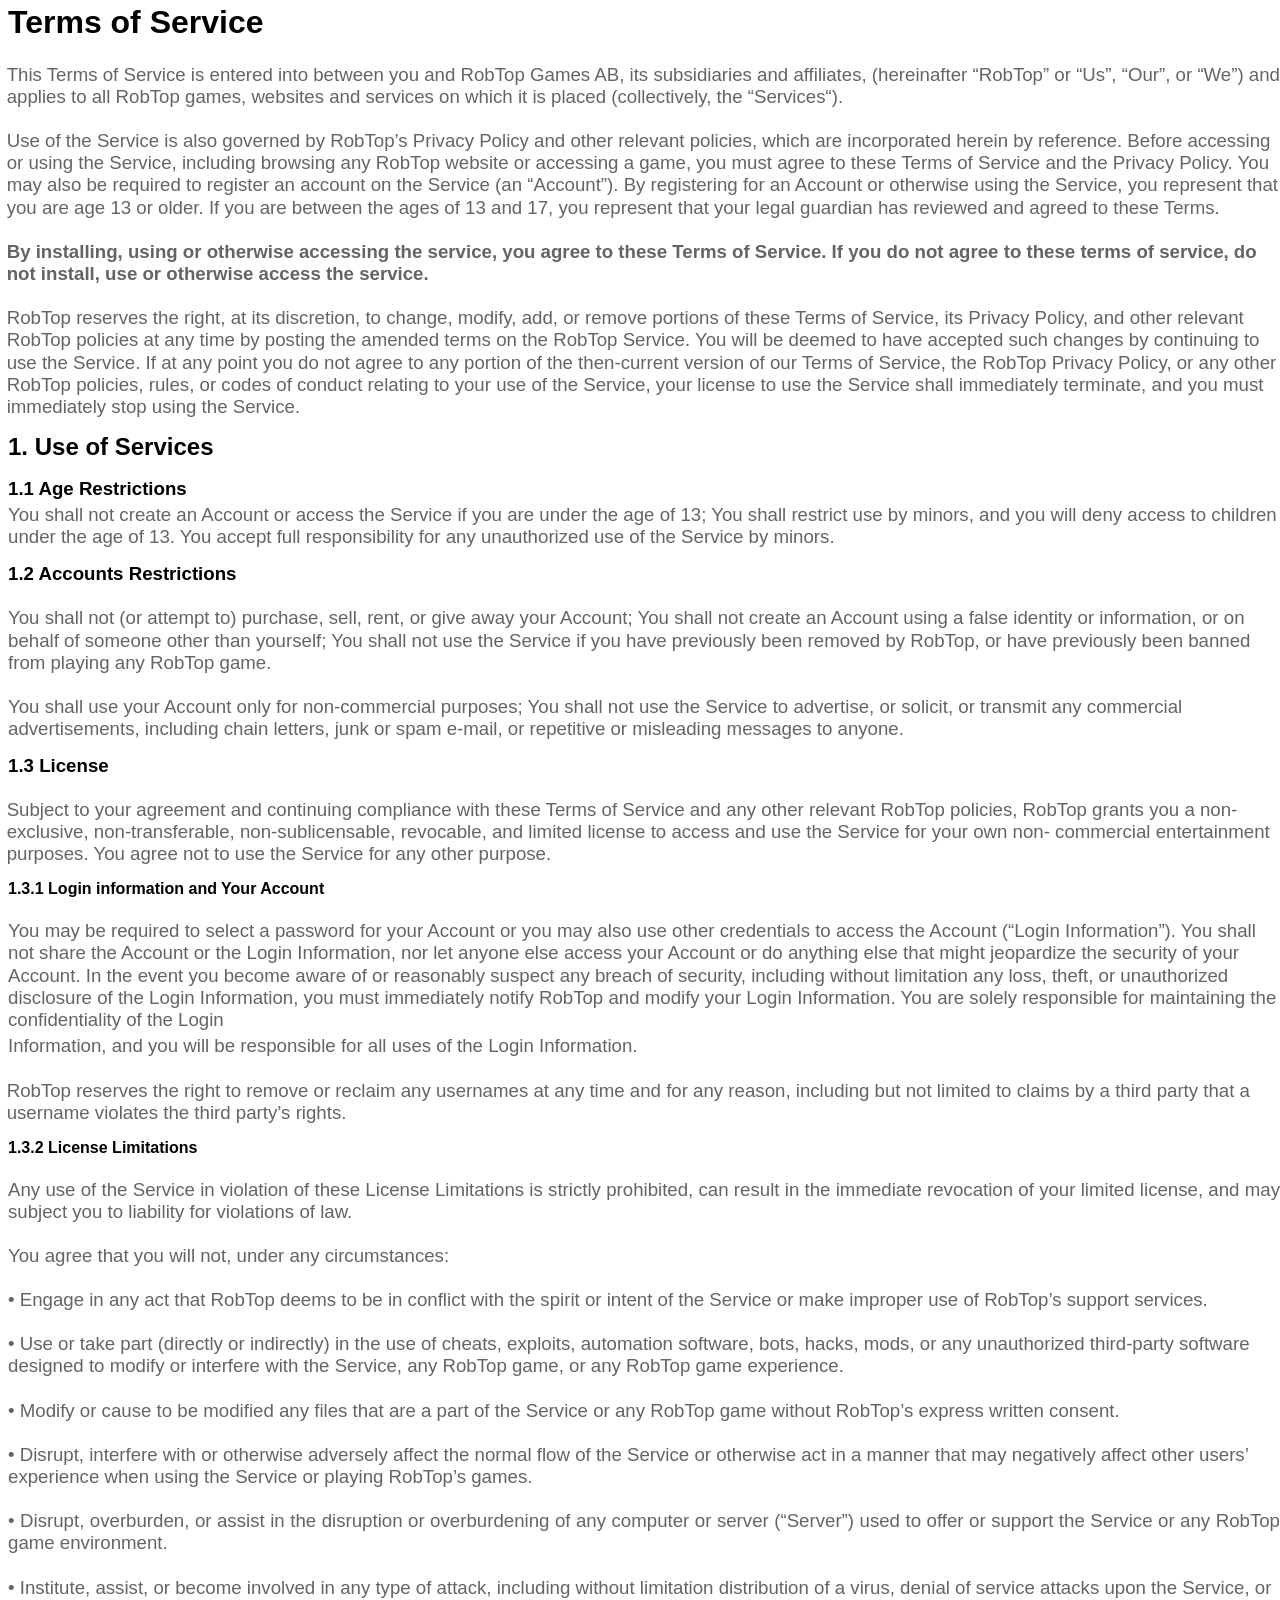
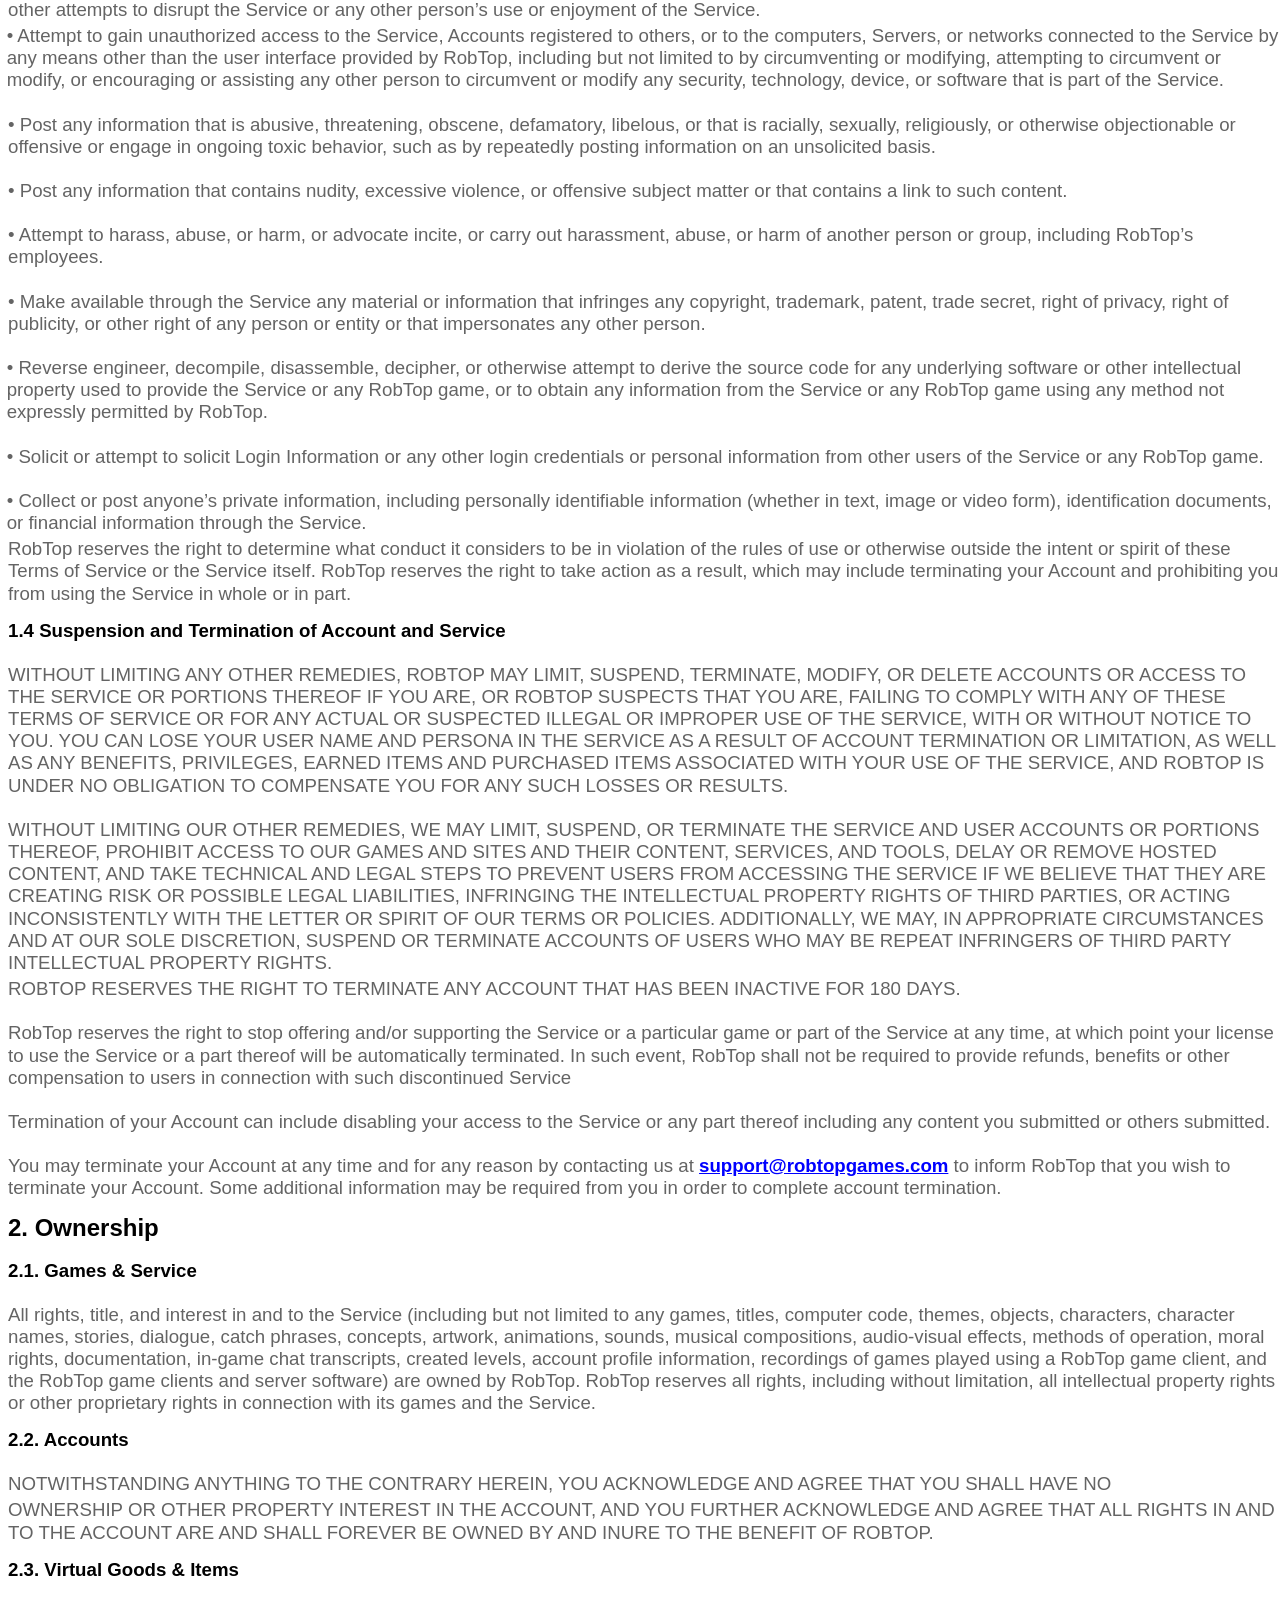
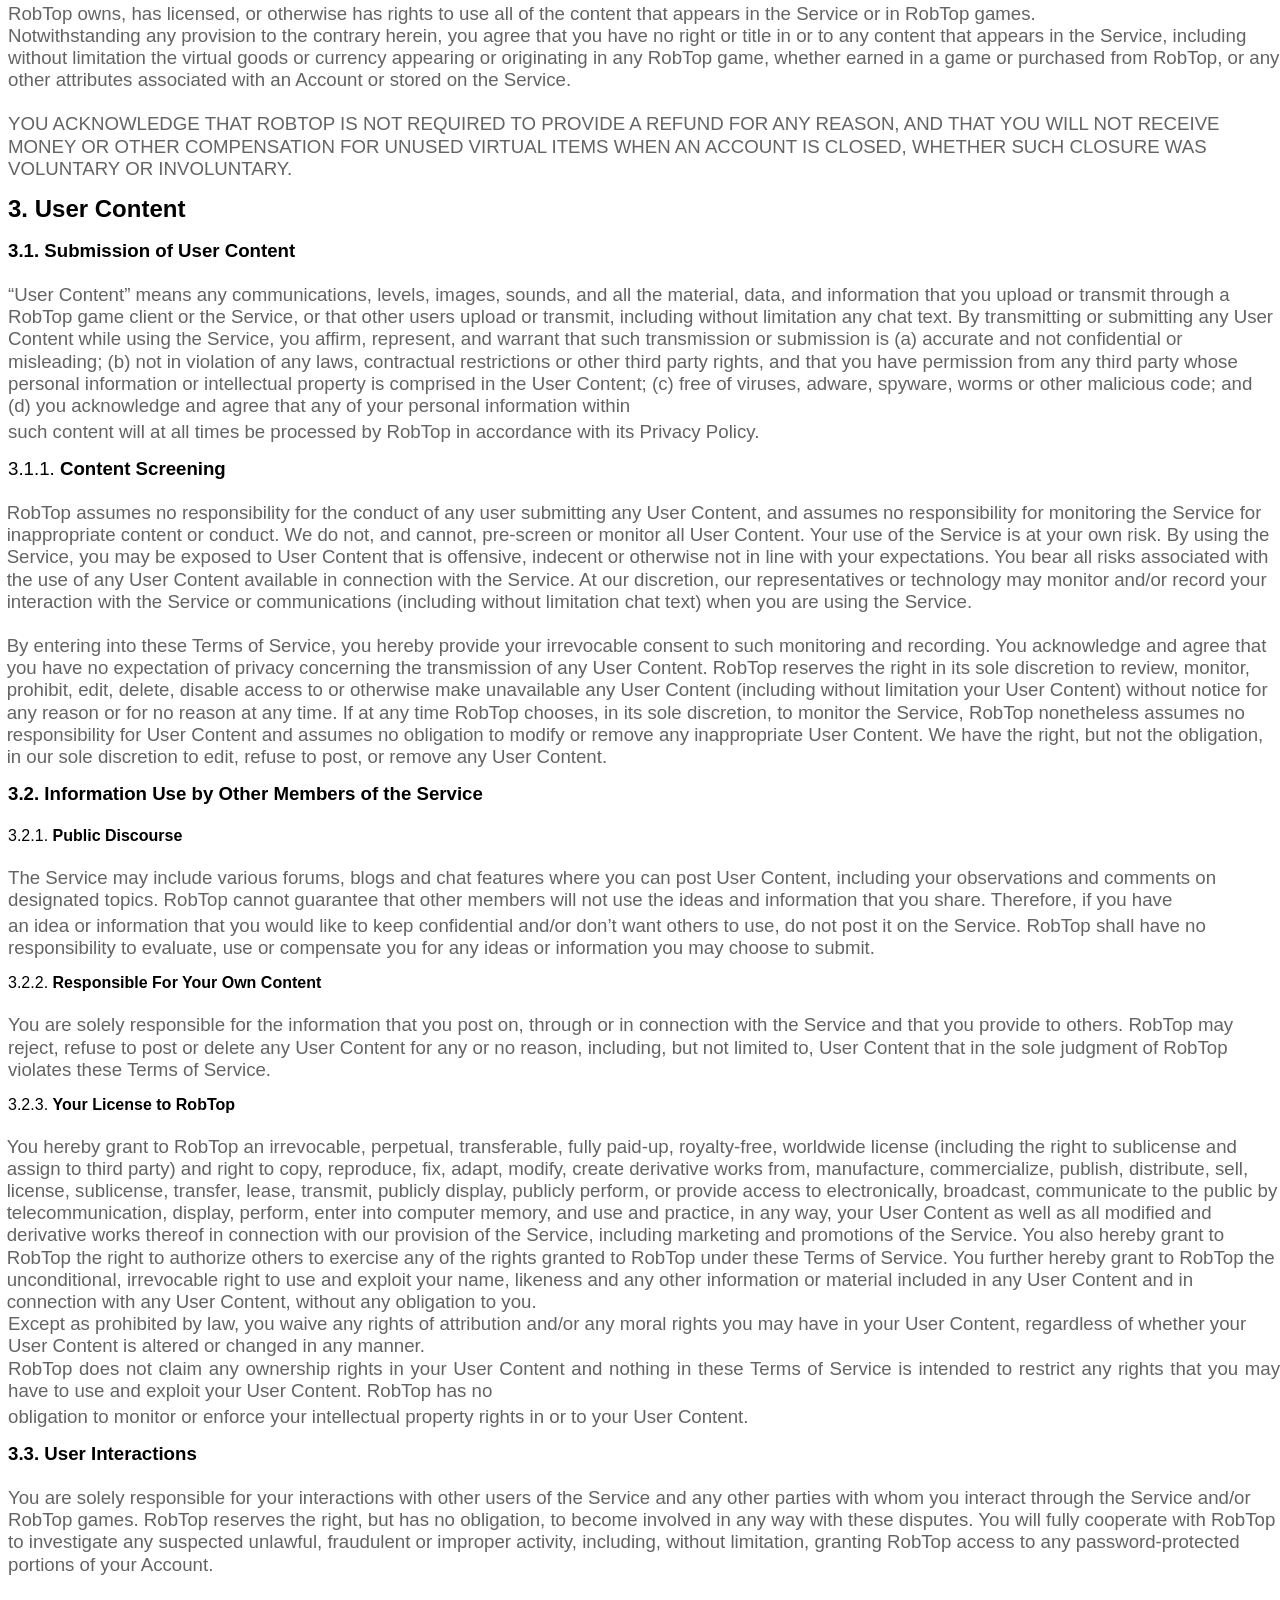
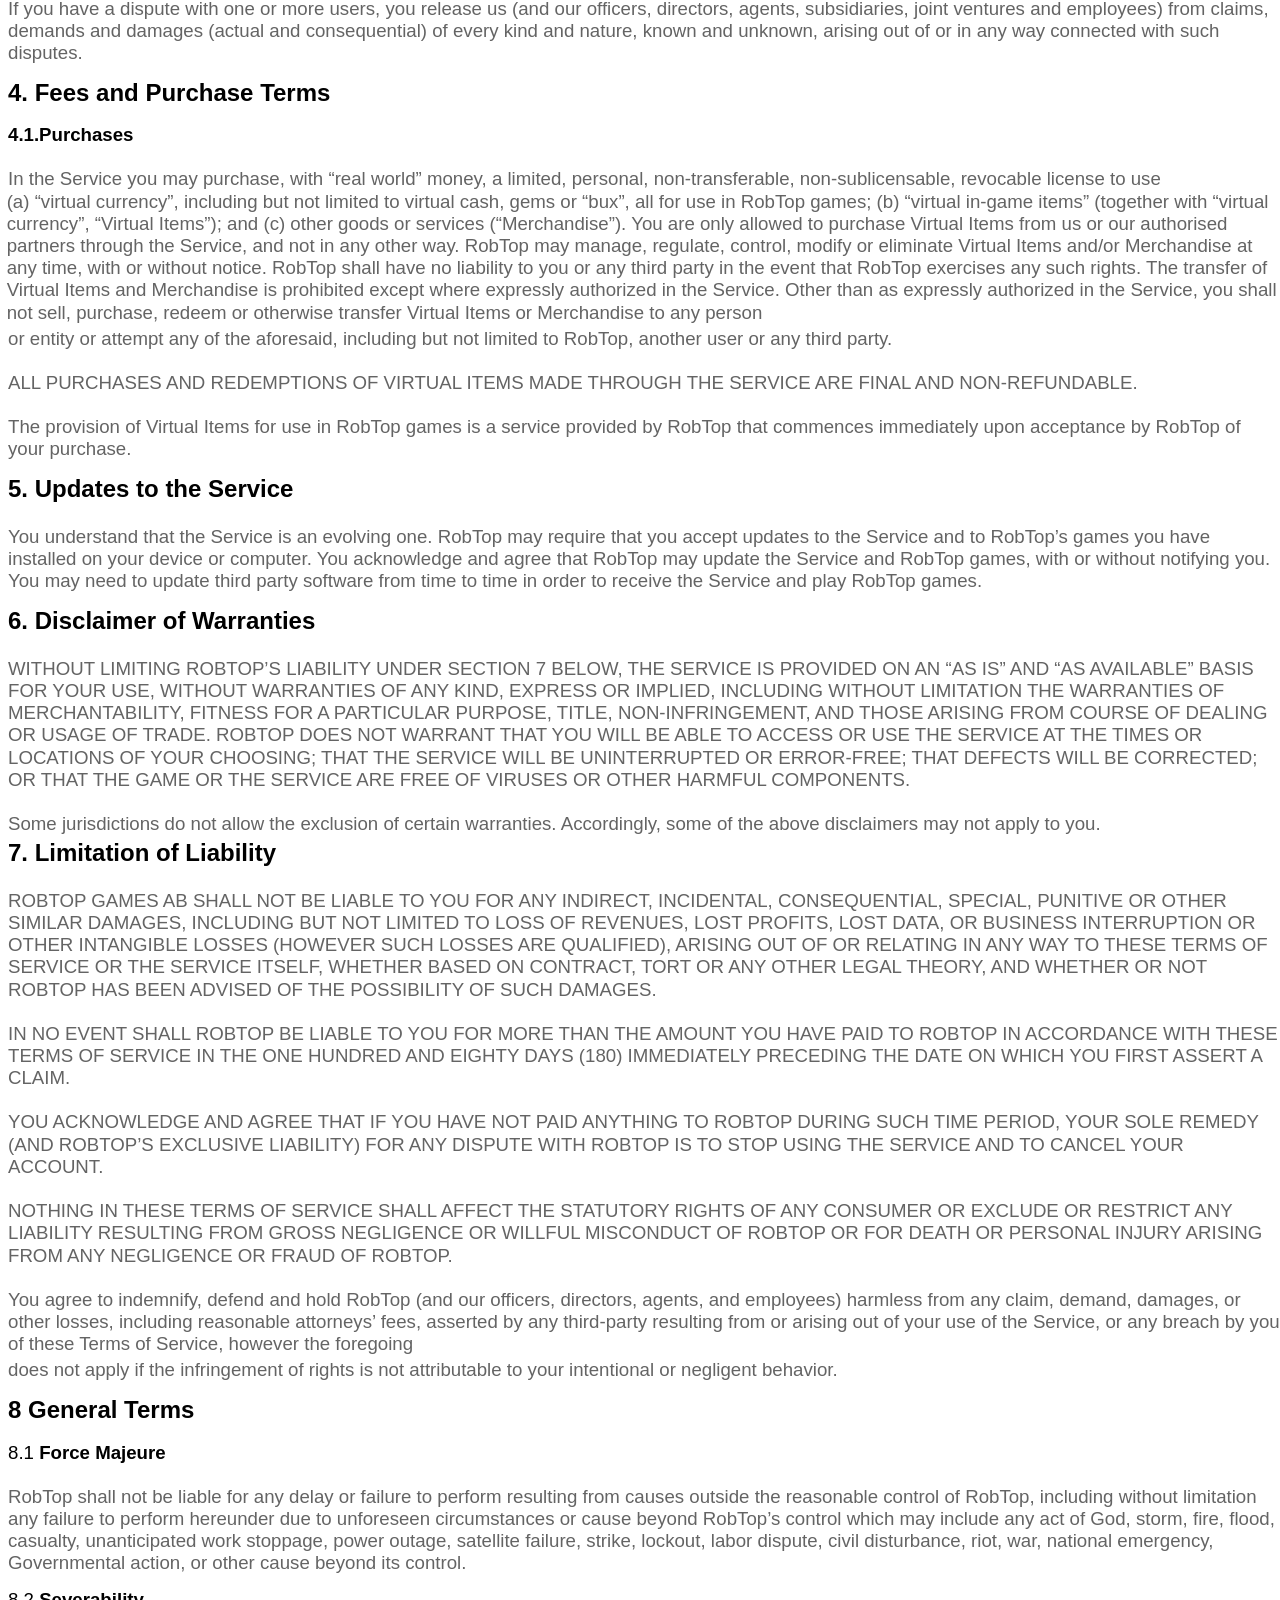
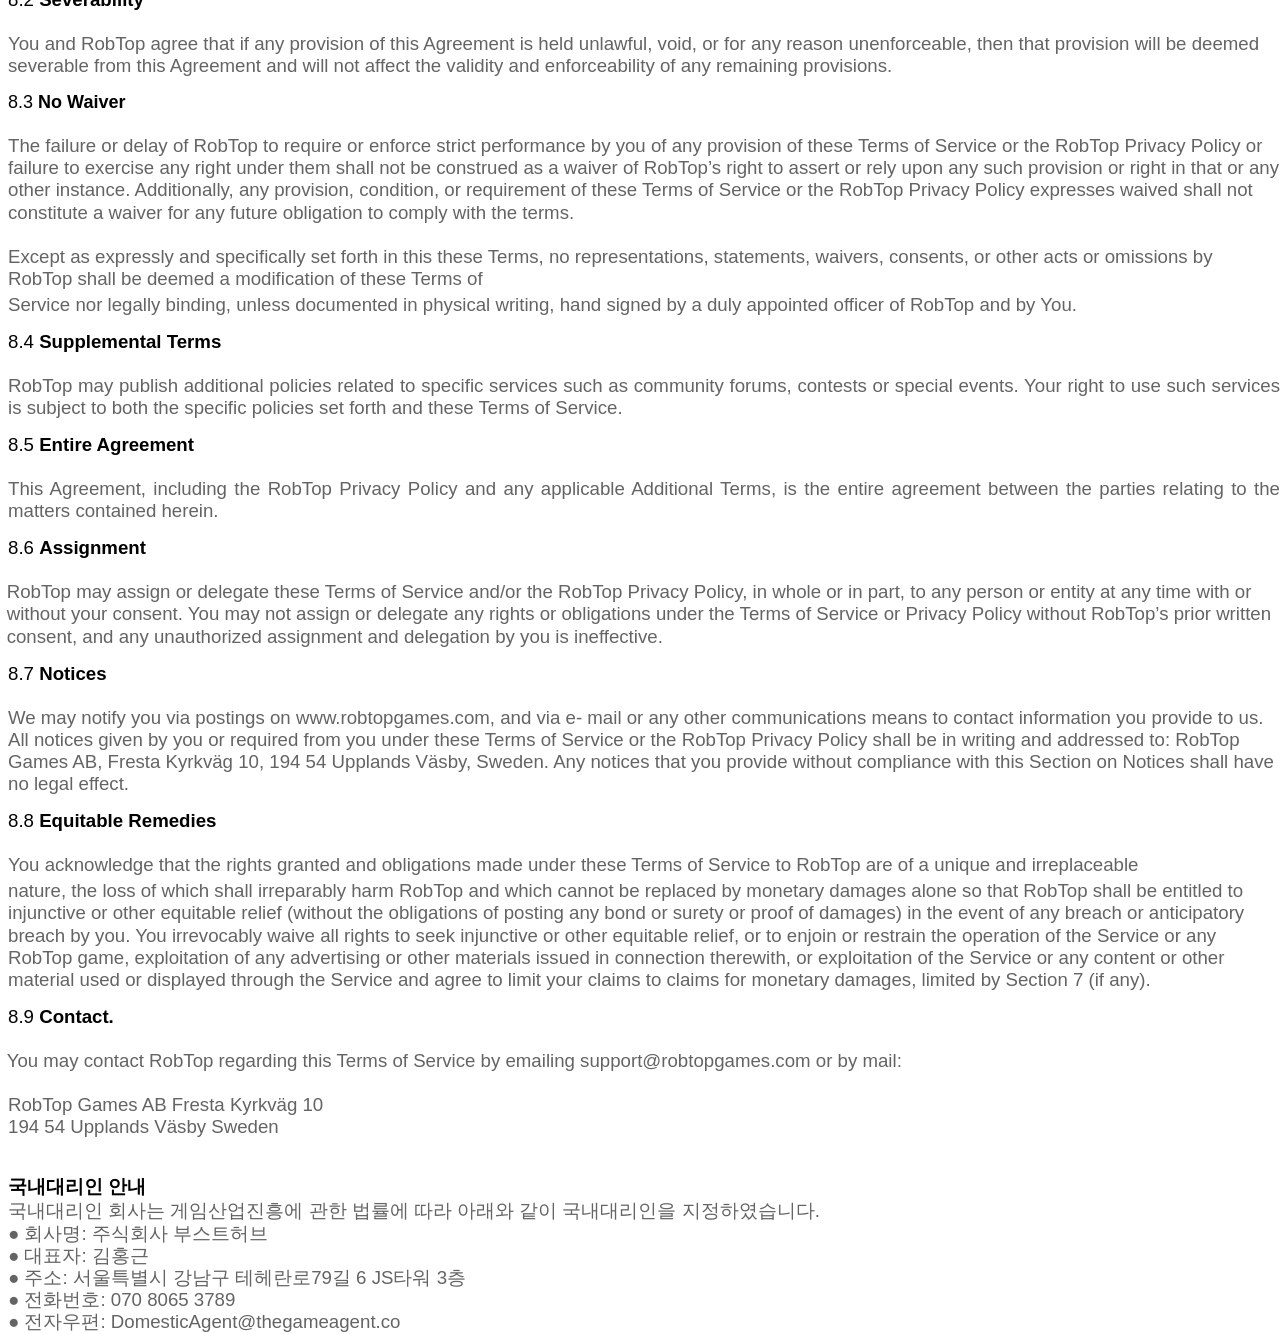
<file: tos.html>
<!DOCTYPE  html PUBLIC "-//W3C//DTD XHTML 1.0 Transitional//EN" "http://www.w3.org/TR/xhtml1/DTD/xhtml1-transitional.dtd">
<html xmlns="http://www.w3.org/1999/xhtml"><head><meta http-equiv="Content-Type" content="text/html; charset=utf-8"/><title>tos</title><meta name="author" content="Robert Topala"/><style type="text/css"> * {margin:0; padding:0; text-indent:0; }
 h1 { color: black; font-family:Arial, sans-serif; font-style: normal; font-weight: bold; text-decoration: none; font-size: 24pt; }
 .p, p { color: #646464; font-family:Arial, sans-serif; font-style: normal; font-weight: normal; text-decoration: none; font-size: 14pt; margin:0pt; }
 .s1 { color: #646464; font-family:Arial, sans-serif; font-style: normal; font-weight: bold; text-decoration: none; font-size: 14pt; }
 h2 { color: black; font-family:Arial, sans-serif; font-style: normal; font-weight: bold; text-decoration: none; font-size: 18pt; }
 h3 { color: black; font-family:Arial, sans-serif; font-style: normal; font-weight: bold; text-decoration: none; font-size: 14pt; }
 .s2 { color: black; font-family:Arial, sans-serif; font-style: normal; font-weight: bold; text-decoration: none; font-size: 12pt; }
 .s4 { color: #00F; font-family:Arial, sans-serif; font-style: normal; font-weight: bold; text-decoration: none; font-size: 14pt; }
 h4 { color: black; font-family:Arial, sans-serif; font-style: normal; font-weight: bold; text-decoration: none; font-size: 13.5pt; }
 .a { color: #646464; font-family:Arial, sans-serif; font-style: normal; font-weight: normal; text-decoration: none; font-size: 14pt; }
 li {display: block; }
 #l1 {padding-left: 0pt;counter-reset: c1 1; }
 #l1> li>*:first-child:before {counter-increment: c1; content: counter(c1, decimal)". "; color: black; font-family:Arial, sans-serif; font-style: normal; font-weight: bold; text-decoration: none; font-size: 18pt; }
 #l1> li:first-child>*:first-child:before {counter-increment: c1 0;  }
 #l2 {padding-left: 0pt;counter-reset: c2 1; }
 #l2> li>*:first-child:before {counter-increment: c2; content: counter(c1, decimal)"."counter(c2, decimal)" "; color: black; font-family:Arial, sans-serif; font-style: normal; font-weight: bold; text-decoration: none; font-size: 14pt; }
 #l2> li:first-child>*:first-child:before {counter-increment: c2 0;  }
 #l3 {padding-left: 0pt;counter-reset: c3 1; }
 #l3> li>*:first-child:before {counter-increment: c3; content: counter(c1, decimal)"."counter(c2, decimal)"."counter(c3, decimal)" "; color: black; font-family:Arial, sans-serif; font-style: normal; font-weight: bold; text-decoration: none; font-size: 12pt; }
 #l3> li:first-child>*:first-child:before {counter-increment: c3 0;  }
 #l4 {padding-left: 0pt; }
 #l4> li>*:first-child:before {content: "• "; color: #646464; font-family:Arial, sans-serif; font-style: normal; font-weight: normal; text-decoration: none; font-size: 14pt; }
 #l5 {padding-left: 0pt;counter-reset: e1 2; }
 #l5> li>*:first-child:before {counter-increment: e1; content: counter(e1, decimal)" "; color: black; font-style: normal; font-weight: normal; text-decoration: none; }
 #l5> li:first-child>*:first-child:before {counter-increment: e1 0;  }
 #l6 {padding-left: 0pt;counter-reset: e2 1; }
 #l6> li>*:first-child:before {counter-increment: e2; content: counter(e1, decimal)"."counter(e2, decimal)". "; color: black; font-family:Arial, sans-serif; font-style: normal; font-weight: bold; text-decoration: none; font-size: 14pt; }
 #l6> li:first-child>*:first-child:before {counter-increment: e2 0;  }
 #l7 {padding-left: 0pt;counter-reset: f1 3; }
 #l7> li>*:first-child:before {counter-increment: f1; content: counter(f1, decimal)" "; color: black; font-style: normal; font-weight: normal; text-decoration: none; }
 #l7> li:first-child>*:first-child:before {counter-increment: f1 0;  }
 #l8 {padding-left: 0pt;counter-reset: f2 1; }
 #l8> li>*:first-child:before {counter-increment: f2; content: counter(f1, decimal)"."counter(f2, decimal)". "; color: black; font-family:Arial, sans-serif; font-style: normal; font-weight: bold; text-decoration: none; font-size: 14pt; }
 #l8> li:first-child>*:first-child:before {counter-increment: f2 0;  }
 #l9 {padding-left: 0pt;counter-reset: f3 1; }
 #l9> li>*:first-child:before {counter-increment: f3; content: counter(f1, decimal)"."counter(f2, decimal)"."counter(f3, decimal)". "; color: black; font-style: normal; font-weight: normal; text-decoration: none; }
 #l9> li:first-child>*:first-child:before {counter-increment: f3 0;  }
 #l10 {padding-left: 0pt;counter-reset: f3 1; }
 #l10> li>*:first-child:before {counter-increment: f3; content: counter(f1, decimal)"."counter(f2, decimal)"."counter(f3, decimal)". "; color: black; font-style: normal; font-weight: normal; text-decoration: none; }
 #l10> li:first-child>*:first-child:before {counter-increment: f3 0;  }
 li {display: block; }
 #l11 {padding-left: 0pt;counter-reset: g1 8; }
 #l11> li>*:first-child:before {counter-increment: g1; content: counter(g1, decimal)" "; color: black; font-family:Arial, sans-serif; font-style: normal; font-weight: bold; text-decoration: none; font-size: 18pt; }
 #l11> li:first-child>*:first-child:before {counter-increment: g1 0;  }
 #l12 {padding-left: 0pt;counter-reset: g2 1; }
 #l12> li>*:first-child:before {counter-increment: g2; content: counter(g1, decimal)"."counter(g2, decimal)" "; color: black; font-style: normal; font-weight: normal; text-decoration: none; }
 #l12> li:first-child>*:first-child:before {counter-increment: g2 0;  }
</style></head><body><h1 style="padding-top: 3pt;padding-left: 6pt;text-indent: 0pt;text-align: left;"><a name="bookmark0">Terms of Service</a></h1><p style="padding-top: 17pt;padding-left: 5pt;text-indent: 0pt;line-height: 119%;text-align: left;">This Terms of Service is entered into between you and RobTop Games AB, its subsidiaries and affiliates, (hereinafter “RobTop” or “Us”, “Our”, or “We”) and applies to all RobTop games, websites and services on which it is placed (collectively, the “Services“).</p><p style="text-indent: 0pt;text-align: left;"><br/></p><p style="padding-left: 5pt;text-indent: 0pt;line-height: 119%;text-align: left;">Use of the Service is also governed by RobTop’s Privacy Policy and other relevant policies, which are incorporated herein by reference. Before accessing or using the Service, including browsing any RobTop website or accessing a game, you must agree to these Terms of Service and the Privacy Policy. You may also be required to register an account on the Service (an “Account”). By registering for an Account or otherwise using the Service, you represent that you are age 13 or older. If you are between the ages of 13 and 17, you represent that your legal guardian has reviewed and agreed to these Terms.</p><p style="text-indent: 0pt;text-align: left;"><br/></p><p class="s1" style="padding-left: 5pt;text-indent: 0pt;line-height: 119%;text-align: left;">By installing, using or otherwise accessing the service, you agree to these Terms of Service. If you do not agree to these terms of service, do not install, use or otherwise access the service.</p><p style="text-indent: 0pt;text-align: left;"><br/></p><p style="padding-left: 5pt;text-indent: 0pt;line-height: 119%;text-align: left;">RobTop reserves the right, at its discretion, to change, modify, add, or remove portions of these Terms of Service, its Privacy Policy, and other relevant RobTop policies at any time by posting the amended terms on the RobTop Service. You will be deemed to have accepted such changes by continuing to use the Service. If at any point you do not agree to any portion of the then-current version of our Terms of Service, the RobTop Privacy Policy, or any other RobTop policies, rules, or codes of conduct relating to your use of the Service, your license to use the Service shall immediately terminate, and you must immediately stop using the Service.</p><ol id="l1"><li data-list-text="1."><h2 style="padding-top: 11pt;padding-left: 28pt;text-indent: -22pt;text-align: left;"><a name="bookmark1">Use of Services</a></h2><ol id="l2"><li data-list-text="1.1"><h3 style="padding-top: 13pt;padding-left: 32pt;text-indent: -26pt;text-align: left;"><a name="bookmark2">Age Restrictions</a></h3><p style="padding-top: 3pt;padding-left: 6pt;text-indent: 0pt;line-height: 119%;text-align: left;">You shall not create an Account or access the Service if you are under the age of 13; You shall restrict use by minors, and you will deny access to children under the age of 13. You accept full responsibility for any unauthorized use of the Service by minors.</p></li><li data-list-text="1.2"><h3 style="padding-top: 11pt;padding-left: 32pt;text-indent: -26pt;text-align: left;"><a name="bookmark3">Accounts Restrictions</a></h3><p style="text-indent: 0pt;text-align: left;"><br/></p><p style="padding-left: 6pt;text-indent: 0pt;line-height: 119%;text-align: left;">You shall not (or attempt to) purchase, sell, rent, or give away your Account; You shall not create an Account using a false identity or information, or on behalf of someone other than yourself; You shall not use the Service if you have previously been removed by RobTop, or have previously been banned from playing any RobTop game.</p><p style="text-indent: 0pt;text-align: left;"><br/></p><p style="padding-left: 6pt;text-indent: 0pt;line-height: 119%;text-align: left;">You shall use your Account only for non-commercial purposes; You shall not use the Service to advertise, or solicit, or transmit any commercial advertisements, including chain letters, junk or spam e-mail, or repetitive or misleading messages to anyone.</p></li><li data-list-text="1.3"><h3 style="padding-top: 11pt;padding-left: 32pt;text-indent: -26pt;text-align: left;"><a name="bookmark4">License</a></h3><p style="text-indent: 0pt;text-align: left;"><br/></p><p style="padding-left: 5pt;text-indent: 0pt;line-height: 119%;text-align: left;">Subject to your agreement and continuing compliance with these Terms of Service and any other relevant RobTop policies, RobTop grants you a non-exclusive, non-transferable, non-sublicensable, revocable, and limited license to access and use the Service for your own non- commercial entertainment purposes. You agree not to use the Service for any other purpose.</p><ol id="l3"><li data-list-text="1.3.1"><p class="s2" style="padding-top: 11pt;padding-left: 41pt;text-indent: -35pt;text-align: left;"><a name="bookmark5">Login information and Your Account</a></p><p style="text-indent: 0pt;text-align: left;"><br/></p><p style="padding-left: 6pt;text-indent: 0pt;line-height: 119%;text-align: left;">You may be required to select a password for your Account or you may also use other credentials to access the Account (“Login Information”). You shall not share the Account or the Login Information, nor let anyone else access your Account or do anything else that might jeopardize the security of your Account. In the event you become aware of or reasonably suspect any breach of security, including without limitation any loss, theft, or unauthorized disclosure of the Login Information, you must immediately notify RobTop and modify your Login Information. You are solely responsible for maintaining the confidentiality of the Login</p><p style="padding-top: 3pt;padding-left: 6pt;text-indent: 0pt;line-height: 119%;text-align: left;">Information, and you will be responsible for all uses of the Login Information.</p><p style="text-indent: 0pt;text-align: left;"><br/></p><p style="padding-left: 5pt;text-indent: 0pt;line-height: 119%;text-align: left;">RobTop reserves the right to remove or reclaim any usernames at any time and for any reason, including but not limited to claims by a third party that a username violates the third party’s rights.</p></li><li data-list-text="1.3.2"><p class="s2" style="padding-top: 11pt;padding-left: 41pt;text-indent: -35pt;text-align: left;"><a name="bookmark6">License Limitations</a></p><p style="text-indent: 0pt;text-align: left;"><br/></p><p style="padding-left: 6pt;text-indent: 0pt;line-height: 119%;text-align: justify;">Any use of the Service in violation of these License Limitations is strictly prohibited, can result in the immediate revocation of your limited license, and may subject you to liability for violations of law.</p><p style="text-indent: 0pt;text-align: left;"><br/></p><p style="padding-left: 6pt;text-indent: 0pt;text-align: justify;">You agree that you will not, under any circumstances:</p><p style="text-indent: 0pt;text-align: left;"><br/></p><ul id="l4"><li data-list-text="•"><p style="padding-left: 6pt;text-indent: 0pt;line-height: 119%;text-align: left;">Engage in any act that RobTop deems to be in conflict with the spirit or intent of the Service or make improper use of RobTop’s support services.</p><p style="text-indent: 0pt;text-align: left;"><br/></p></li><li data-list-text="•"><p style="padding-left: 6pt;text-indent: 0pt;line-height: 119%;text-align: left;">Use or take part (directly or indirectly) in the use of cheats, exploits, automation software, bots, hacks, mods, or any unauthorized third-party software designed to modify or interfere with the Service, any RobTop game, or any RobTop game experience.</p><p style="text-indent: 0pt;text-align: left;"><br/></p></li><li data-list-text="•"><p style="padding-left: 6pt;text-indent: 0pt;line-height: 119%;text-align: left;">Modify or cause to be modified any files that are a part of the Service or any RobTop game without RobTop’s express written consent.</p><p style="text-indent: 0pt;text-align: left;"><br/></p></li><li data-list-text="•"><p style="padding-left: 6pt;text-indent: 0pt;line-height: 119%;text-align: left;">Disrupt, interfere with or otherwise adversely affect the normal flow of the Service or otherwise act in a manner that may negatively affect other users’ experience when using the Service or playing RobTop’s games.</p><p style="text-indent: 0pt;text-align: left;"><br/></p></li><li data-list-text="•"><p style="padding-left: 6pt;text-indent: 0pt;line-height: 119%;text-align: justify;">Disrupt, overburden, or assist in the disruption or overburdening of any computer or server (“Server”) used to offer or support the Service or any RobTop game environment.</p><p style="text-indent: 0pt;text-align: left;"><br/></p></li><li data-list-text="•"><p style="padding-left: 6pt;text-indent: 0pt;line-height: 119%;text-align: left;">Institute, assist, or become involved in any type of attack, including without limitation distribution of a virus, denial of service attacks upon the Service, or other attempts to disrupt the Service or any other person’s use or enjoyment of the Service.</p></li><li data-list-text="•"><p style="padding-top: 3pt;padding-left: 5pt;text-indent: 0pt;line-height: 119%;text-align: left;">Attempt to gain unauthorized access to the Service, Accounts registered to others, or to the computers, Servers, or networks connected to the Service by any means other than the user interface provided by RobTop, including but not limited to by circumventing or modifying, attempting to circumvent or modify, or encouraging or assisting any other person to circumvent or modify any security, technology, device, or software that is part of the Service.</p><p style="text-indent: 0pt;text-align: left;"><br/></p></li><li data-list-text="•"><p style="padding-left: 6pt;text-indent: 0pt;line-height: 119%;text-align: left;">Post any information that is abusive, threatening, obscene, defamatory, libelous, or that is racially, sexually, religiously, or otherwise objectionable or offensive or engage in ongoing toxic behavior, such as by repeatedly posting information on an unsolicited basis.</p><p style="text-indent: 0pt;text-align: left;"><br/></p></li><li data-list-text="•"><p style="padding-left: 6pt;text-indent: 0pt;line-height: 119%;text-align: left;">Post any information that contains nudity, excessive violence, or offensive subject matter or that contains a link to such content.</p><p style="text-indent: 0pt;text-align: left;"><br/></p></li><li data-list-text="•"><p style="padding-left: 6pt;text-indent: 0pt;line-height: 119%;text-align: left;">Attempt to harass, abuse, or harm, or advocate incite, or carry out harassment, abuse, or harm of another person or group, including RobTop’s employees.</p><p style="text-indent: 0pt;text-align: left;"><br/></p></li><li data-list-text="•"><p style="padding-left: 6pt;text-indent: 0pt;line-height: 119%;text-align: left;">Make available through the Service any material or information that infringes any copyright, trademark, patent, trade secret, right of privacy, right of publicity, or other right of any person or entity or that impersonates any other person.</p><p style="text-indent: 0pt;text-align: left;"><br/></p></li><li data-list-text="•"><p style="padding-left: 5pt;text-indent: 0pt;line-height: 119%;text-align: left;">Reverse engineer, decompile, disassemble, decipher, or otherwise attempt to derive the source code for any underlying software or other intellectual property used to provide the Service or any RobTop game, or to obtain any information from the Service or any RobTop game using any method not expressly permitted by RobTop.</p><p style="text-indent: 0pt;text-align: left;"><br/></p></li><li data-list-text="•"><p style="padding-left: 5pt;text-indent: 0pt;line-height: 119%;text-align: left;">Solicit or attempt to solicit Login Information or any other login credentials or personal information from other users of the Service or any RobTop game.</p><p style="text-indent: 0pt;text-align: left;"><br/></p></li><li data-list-text="•"><p style="padding-left: 5pt;text-indent: 0pt;line-height: 119%;text-align: left;">Collect or post anyone’s private information, including personally identifiable information (whether in text, image or video form), identification documents, or financial information through the Service.</p></li></ul><p style="padding-top: 3pt;padding-left: 6pt;text-indent: 0pt;line-height: 119%;text-align: left;">RobTop reserves the right to determine what conduct it considers to be in violation of the rules of use or otherwise outside the intent or spirit of these Terms of Service or the Service itself. RobTop reserves the right to take action as a result, which may include terminating your Account and prohibiting you from using the Service in whole or in part.</p></li></ol></li><li data-list-text="1.4"><h3 style="padding-top: 11pt;padding-left: 32pt;text-indent: -26pt;text-align: left;"><a name="bookmark7">Suspension and Termination of Account and Service</a></h3><p style="text-indent: 0pt;text-align: left;"><br/></p><p style="padding-left: 6pt;text-indent: 0pt;line-height: 119%;text-align: left;">WITHOUT LIMITING ANY OTHER REMEDIES, ROBTOP MAY LIMIT, SUSPEND, TERMINATE, MODIFY, OR DELETE ACCOUNTS OR ACCESS TO THE SERVICE OR PORTIONS THEREOF IF YOU ARE, OR ROBTOP SUSPECTS THAT YOU ARE, FAILING TO COMPLY WITH ANY OF THESE TERMS OF SERVICE OR FOR ANY ACTUAL OR SUSPECTED ILLEGAL OR IMPROPER USE OF THE SERVICE, WITH OR WITHOUT NOTICE TO YOU. YOU CAN LOSE YOUR USER NAME AND PERSONA IN THE SERVICE AS A RESULT OF ACCOUNT TERMINATION OR LIMITATION, AS WELL AS ANY BENEFITS, PRIVILEGES, EARNED ITEMS AND PURCHASED ITEMS ASSOCIATED WITH YOUR USE OF THE SERVICE, AND ROBTOP IS UNDER NO OBLIGATION TO COMPENSATE YOU FOR ANY SUCH LOSSES OR RESULTS.</p><p style="text-indent: 0pt;text-align: left;"><br/></p><p style="padding-left: 6pt;text-indent: 0pt;line-height: 119%;text-align: left;">WITHOUT LIMITING OUR OTHER REMEDIES, WE MAY LIMIT, SUSPEND, OR TERMINATE THE SERVICE AND USER ACCOUNTS OR PORTIONS THEREOF, PROHIBIT ACCESS TO OUR GAMES AND SITES AND THEIR CONTENT, SERVICES, AND TOOLS, DELAY OR REMOVE HOSTED CONTENT, AND TAKE TECHNICAL AND LEGAL STEPS TO PREVENT USERS FROM ACCESSING THE SERVICE IF WE BELIEVE THAT THEY ARE CREATING RISK OR POSSIBLE LEGAL LIABILITIES, INFRINGING THE INTELLECTUAL PROPERTY RIGHTS OF THIRD PARTIES, OR ACTING INCONSISTENTLY WITH THE LETTER OR SPIRIT OF OUR TERMS OR POLICIES. ADDITIONALLY, WE MAY, IN APPROPRIATE CIRCUMSTANCES AND AT OUR SOLE DISCRETION, SUSPEND OR TERMINATE ACCOUNTS OF USERS WHO MAY BE REPEAT INFRINGERS OF THIRD PARTY INTELLECTUAL PROPERTY RIGHTS.</p><p style="padding-top: 3pt;padding-left: 6pt;text-indent: 0pt;line-height: 119%;text-align: left;">ROBTOP RESERVES THE RIGHT TO TERMINATE ANY ACCOUNT THAT HAS BEEN INACTIVE FOR 180 DAYS.</p><p style="text-indent: 0pt;text-align: left;"><br/></p><p style="padding-left: 6pt;text-indent: 0pt;line-height: 119%;text-align: left;">RobTop reserves the right to stop offering and/or supporting the Service or a particular game or part of the Service at any time, at which point your license to use the Service or a part thereof will be automatically terminated. In such event, RobTop shall not be required to provide refunds, benefits or other compensation to users in connection with such discontinued Service</p><p style="text-indent: 0pt;text-align: left;"><br/></p><p style="padding-left: 6pt;text-indent: 0pt;line-height: 119%;text-align: left;">Termination of your Account can include disabling your access to the Service or any part thereof including any content you submitted or others submitted.</p><p style="text-indent: 0pt;text-align: left;"><br/></p><p class="s4" style="padding-left: 6pt;text-indent: 0pt;line-height: 119%;text-align: left;"><a href="/cdn-cgi/l/email-protection#b2c1c7c2c2ddc0c6f2c0ddd0c6ddc2d5d3dfd7c19cd1dddf" class="a" target="_blank">You may terminate your Account at any time and for any reason by contacting us at </a><span style=" color: #00F; font-family:Arial, sans-serif; font-style: normal; font-weight: bold; text-decoration: underline; font-size: 14pt;"><a href="/cdn-cgi/l/email-protection" class="__cf_email__" data-cfemail="fb888e8b8b94898fbb8994998f948b9c9a969e88d5989496">[email&#160;protected]</a></span> <span class="p">to inform RobTop that you wish to terminate your Account. Some additional information may be required from you in order to complete account termination.</span></p></li></ol></li><li data-list-text="2."><h2 style="padding-top: 11pt;padding-left: 28pt;text-indent: -22pt;text-align: left;"><a name="bookmark8">Ownership</a></h2><ol id="l5"><ol id="l6"><li data-list-text="2.1."><h3 style="padding-top: 13pt;padding-left: 37pt;text-indent: -31pt;text-align: left;"><a name="bookmark9">Games &amp; Service</a></h3><p style="text-indent: 0pt;text-align: left;"><br/></p><p style="padding-left: 6pt;text-indent: 0pt;line-height: 119%;text-align: left;">All rights, title, and interest in and to the Service (including but not limited to any games, titles, computer code, themes, objects, characters, character names, stories, dialogue, catch phrases, concepts, artwork, animations, sounds, musical compositions, audio-visual effects, methods of operation, moral rights, documentation, in-game chat transcripts, created levels, account profile information, recordings of games played using a RobTop game client, and the RobTop game clients and server software) are owned by RobTop. RobTop reserves all rights, including without limitation, all intellectual property rights or other proprietary rights in connection with its games and the Service.</p></li><li data-list-text="2.2."><h3 style="padding-top: 11pt;padding-left: 37pt;text-indent: -31pt;text-align: left;"><a name="bookmark10">Accounts</a></h3><p style="text-indent: 0pt;text-align: left;"><br/></p><p style="padding-left: 6pt;text-indent: 0pt;line-height: 119%;text-align: left;">NOTWITHSTANDING ANYTHING TO THE CONTRARY HEREIN, YOU ACKNOWLEDGE AND AGREE THAT YOU SHALL HAVE NO</p><p style="padding-top: 3pt;padding-left: 6pt;text-indent: 0pt;line-height: 119%;text-align: left;">OWNERSHIP OR OTHER PROPERTY INTEREST IN THE ACCOUNT, AND YOU FURTHER ACKNOWLEDGE AND AGREE THAT ALL RIGHTS IN AND TO THE ACCOUNT ARE AND SHALL FOREVER BE OWNED BY AND INURE TO THE BENEFIT OF ROBTOP.</p></li><li data-list-text="2.3."><h3 style="padding-top: 11pt;padding-left: 37pt;text-indent: -31pt;text-align: left;"><a name="bookmark11">Virtual Goods &amp; Items</a></h3></li></ol></ol><p style="text-indent: 0pt;text-align: left;"><br/></p><p style="padding-left: 6pt;text-indent: 0pt;line-height: 119%;text-align: left;">RobTop owns, has licensed, or otherwise has rights to use all of the content that appears in the Service or in RobTop games.</p><p style="padding-left: 6pt;text-indent: 0pt;line-height: 119%;text-align: left;">Notwithstanding any provision to the contrary herein, you agree that you have no right or title in or to any content that appears in the Service, including without limitation the virtual goods or currency appearing or originating in any RobTop game, whether earned in a game or purchased from RobTop, or any other attributes associated with an Account or stored on the Service.</p><p style="text-indent: 0pt;text-align: left;"><br/></p><p style="padding-left: 6pt;text-indent: 0pt;line-height: 119%;text-align: left;">YOU ACKNOWLEDGE THAT ROBTOP IS NOT REQUIRED TO PROVIDE A REFUND FOR ANY REASON, AND THAT YOU WILL NOT RECEIVE MONEY OR OTHER COMPENSATION FOR UNUSED VIRTUAL ITEMS WHEN AN ACCOUNT IS CLOSED, WHETHER SUCH CLOSURE WAS VOLUNTARY OR INVOLUNTARY.</p></li><li data-list-text="3."><h2 style="padding-top: 11pt;padding-left: 28pt;text-indent: -22pt;text-align: left;"><a name="bookmark12">User Content</a></h2><ol id="l7"><ol id="l8"><li data-list-text="3.1."><h3 style="padding-top: 13pt;padding-left: 37pt;text-indent: -31pt;text-align: left;"><a name="bookmark13">Submission of User Content</a></h3><p style="text-indent: 0pt;text-align: left;"><br/></p><p style="padding-left: 6pt;text-indent: 0pt;line-height: 119%;text-align: left;">“User Content” means any communications, levels, images, sounds, and all the material, data, and information that you upload or transmit through a RobTop game client or the Service, or that other users upload or transmit, including without limitation any chat text. By transmitting or submitting any User Content while using the Service, you affirm, represent, and warrant that such transmission or submission is (a) accurate and not confidential or misleading; (b) not in violation of any laws, contractual restrictions or other third party rights, and that you have permission from any third party whose personal information or intellectual property is comprised in the User Content; (c) free of viruses, adware, spyware, worms or other malicious code; and (d) you acknowledge and agree that any of your personal information within</p><p style="padding-top: 3pt;padding-left: 6pt;text-indent: 0pt;line-height: 119%;text-align: left;">such content will at all times be processed by RobTop in accordance with its Privacy Policy.</p><ol id="l9"><li data-list-text="3.1.1."><h3 style="padding-top: 11pt;padding-left: 50pt;text-indent: -44pt;text-align: left;"><a name="bookmark14">Content Screening</a></h3><p style="text-indent: 0pt;text-align: left;"><br/></p><p style="padding-left: 5pt;text-indent: 0pt;line-height: 119%;text-align: left;">RobTop assumes no responsibility for the conduct of any user submitting any User Content, and assumes no responsibility for monitoring the Service for inappropriate content or conduct. We do not, and cannot, pre-screen or monitor all User Content. Your use of the Service is at your own risk. By using the Service, you may be exposed to User Content that is offensive, indecent or otherwise not in line with your expectations. You bear all risks associated with the use of any User Content available in connection with the Service. At our discretion, our representatives or technology may monitor and/or record your interaction with the Service or communications (including without limitation chat text) when you are using the Service.</p><p style="text-indent: 0pt;text-align: left;"><br/></p><p style="padding-left: 5pt;text-indent: 0pt;line-height: 119%;text-align: left;">By entering into these Terms of Service, you hereby provide your irrevocable consent to such monitoring and recording. You acknowledge and agree that you have no expectation of privacy concerning the transmission of any User Content. RobTop reserves the right in its sole discretion to review, monitor, prohibit, edit, delete, disable access to or otherwise make unavailable any User Content (including without limitation your User Content) without notice for any reason or for no reason at any time. If at any time RobTop chooses, in its sole discretion, to monitor the Service, RobTop nonetheless assumes no responsibility for User Content and assumes no obligation to modify or remove any inappropriate User Content. We have the right, but not the obligation, in our sole discretion to edit, refuse to post, or remove any User Content.</p></li></ol></li><li data-list-text="3.2."><h3 style="padding-top: 11pt;padding-left: 37pt;text-indent: -31pt;text-align: left;"><a name="bookmark15">Information Use by Other Members of the Service</a></h3><p style="text-indent: 0pt;text-align: left;"><br/></p><ol id="l10"><li data-list-text="3.2.1."><p class="s2" style="padding-left: 45pt;text-indent: -39pt;text-align: left;"><a name="bookmark16">Public Discourse</a></p><p style="text-indent: 0pt;text-align: left;"><br/></p><p style="padding-left: 6pt;text-indent: 0pt;line-height: 119%;text-align: left;">The Service may include various forums, blogs and chat features where you can post User Content, including your observations and comments on designated topics. RobTop cannot guarantee that other members will not use the ideas and information that you share. Therefore, if you have</p><p style="padding-top: 3pt;padding-left: 6pt;text-indent: 0pt;line-height: 119%;text-align: left;">an idea or information that you would like to keep confidential and/or don’t want others to use, do not post it on the Service. RobTop shall have no responsibility to evaluate, use or compensate you for any ideas or information you may choose to submit.</p></li><li data-list-text="3.2.2."><p class="s2" style="padding-top: 11pt;padding-left: 45pt;text-indent: -39pt;text-align: left;"><a name="bookmark17">Responsible For Your Own Content</a></p><p style="text-indent: 0pt;text-align: left;"><br/></p><p style="padding-left: 6pt;text-indent: 0pt;line-height: 119%;text-align: left;">You are solely responsible for the information that you post on, through or in connection with the Service and that you provide to others. RobTop may reject, refuse to post or delete any User Content for any or no reason, including, but not limited to, User Content that in the sole judgment of RobTop violates these Terms of Service.</p></li><li data-list-text="3.2.3."><p class="s2" style="padding-top: 11pt;padding-left: 45pt;text-indent: -39pt;text-align: left;"><a name="bookmark18">Your License to RobTop</a></p><p style="text-indent: 0pt;text-align: left;"><br/></p><p style="padding-left: 5pt;text-indent: 0pt;line-height: 119%;text-align: left;">You hereby grant to RobTop an irrevocable, perpetual, transferable, fully paid-up, royalty-free, worldwide license (including the right to sublicense and assign to third party) and right to copy, reproduce, fix, adapt, modify, create derivative works from, manufacture, commercialize, publish, distribute, sell, license, sublicense, transfer, lease, transmit, publicly display, publicly perform, or provide access to electronically, broadcast, communicate to the public by telecommunication, display, perform, enter into computer memory, and use and practice, in any way, your User Content as well as all modified and derivative works thereof in connection with our provision of the Service, including marketing and promotions of the Service. You also hereby grant to RobTop the right to authorize others to exercise any of the rights granted to RobTop under these Terms of Service. You further hereby grant to RobTop the unconditional, irrevocable right to use and exploit your name, likeness and any other information or material included in any User Content and in connection with any User Content, without any obligation to you.</p><p style="padding-left: 6pt;text-indent: 0pt;line-height: 119%;text-align: left;">Except as prohibited by law, you waive any rights of attribution and/or any moral rights you may have in your User Content, regardless of whether your User Content is altered or changed in any manner.</p><p style="padding-left: 6pt;text-indent: 0pt;line-height: 119%;text-align: justify;">RobTop does not claim any ownership rights in your User Content and nothing in these Terms of Service is intended to restrict any rights that you may have to use and exploit your User Content. RobTop has no</p><p style="padding-top: 3pt;padding-left: 6pt;text-indent: 0pt;line-height: 119%;text-align: left;">obligation to monitor or enforce your intellectual property rights in or to your User Content.</p></li></ol></li><li data-list-text="3.3."><h3 style="padding-top: 11pt;padding-left: 37pt;text-indent: -31pt;text-align: left;"><a name="bookmark19">User Interactions</a></h3></li></ol></ol><p style="text-indent: 0pt;text-align: left;"><br/></p><p style="padding-left: 6pt;text-indent: 0pt;line-height: 119%;text-align: left;">You are solely responsible for your interactions with other users of the Service and any other parties with whom you interact through the Service and/or RobTop games. RobTop reserves the right, but has no obligation, to become involved in any way with these disputes. You will fully cooperate with RobTop to investigate any suspected unlawful, fraudulent or improper activity, including, without limitation, granting RobTop access to any password-protected portions of your Account.</p><p style="text-indent: 0pt;text-align: left;"><br/></p><p style="padding-left: 6pt;text-indent: 0pt;line-height: 119%;text-align: left;">If you have a dispute with one or more users, you release us (and our officers, directors, agents, subsidiaries, joint ventures and employees) from claims, demands and damages (actual and consequential) of every kind and nature, known and unknown, arising out of or in any way connected with such disputes.</p></li><li data-list-text="4."><h2 style="padding-top: 11pt;padding-left: 28pt;text-indent: -22pt;text-align: left;"><a name="bookmark20">Fees and Purchase Terms</a></h2><h3 style="padding-top: 13pt;padding-left: 6pt;text-indent: 0pt;text-align: left;"><a name="bookmark21">4.1.Purchases</a></h3><p style="text-indent: 0pt;text-align: left;"><br/></p><p style="padding-left: 6pt;text-indent: 0pt;line-height: 119%;text-align: left;">In the Service you may purchase, with “real world” money, a limited, personal, non-transferable, non-sublicensable, revocable license to use</p><p style="padding-left: 5pt;text-indent: 0pt;line-height: 119%;text-align: left;">(a) “virtual currency”, including but not limited to virtual cash, gems or “bux”, all for use in RobTop games; (b) “virtual in-game items” (together with “virtual currency”, “Virtual Items”); and (c) other goods or services (“Merchandise”). You are only allowed to purchase Virtual Items from us or our authorised partners through the Service, and not in any other way. RobTop may manage, regulate, control, modify or eliminate Virtual Items and/or Merchandise at any time, with or without notice. RobTop shall have no liability to you or any third party in the event that RobTop exercises any such rights. The transfer of Virtual Items and Merchandise is prohibited except where expressly authorized in the Service. Other than as expressly authorized in the Service, you shall not sell, purchase, redeem or otherwise transfer Virtual Items or Merchandise to any person</p><p style="padding-top: 3pt;padding-left: 6pt;text-indent: 0pt;line-height: 119%;text-align: left;">or entity or attempt any of the aforesaid, including but not limited to RobTop, another user or any third party.</p><p style="text-indent: 0pt;text-align: left;"><br/></p><p style="padding-left: 6pt;text-indent: 0pt;line-height: 119%;text-align: left;">ALL PURCHASES AND REDEMPTIONS OF VIRTUAL ITEMS MADE THROUGH THE SERVICE ARE FINAL AND NON-REFUNDABLE.</p><p style="text-indent: 0pt;text-align: left;"><br/></p><p style="padding-left: 6pt;text-indent: 0pt;line-height: 119%;text-align: left;">The provision of Virtual Items for use in RobTop games is a service provided by RobTop that commences immediately upon acceptance by RobTop of your purchase.</p></li><li data-list-text="5."><h2 style="padding-top: 11pt;padding-left: 28pt;text-indent: -22pt;text-align: left;"><a name="bookmark22">Updates to the Service</a></h2><p style="padding-top: 17pt;padding-left: 6pt;text-indent: 0pt;line-height: 119%;text-align: left;">You understand that the Service is an evolving one. RobTop may require that you accept updates to the Service and to RobTop’s games you have installed on your device or computer. You acknowledge and agree that RobTop may update the Service and RobTop games, with or without notifying you. You may need to update third party software from time to time in order to receive the Service and play RobTop games.</p></li><li data-list-text="6."><h2 style="padding-top: 11pt;padding-left: 28pt;text-indent: -22pt;text-align: left;"><a name="bookmark23">Disclaimer of Warranties</a></h2><p style="padding-top: 17pt;padding-left: 6pt;text-indent: 0pt;line-height: 119%;text-align: left;">WITHOUT LIMITING ROBTOP’S LIABILITY UNDER SECTION 7 BELOW, THE SERVICE IS PROVIDED ON AN “AS IS” AND “AS AVAILABLE” BASIS FOR YOUR USE, WITHOUT WARRANTIES OF ANY KIND, EXPRESS OR IMPLIED, INCLUDING WITHOUT LIMITATION THE WARRANTIES OF MERCHANTABILITY, FITNESS FOR A PARTICULAR PURPOSE, TITLE, NON-INFRINGEMENT, AND THOSE ARISING FROM COURSE OF DEALING OR USAGE OF TRADE. ROBTOP DOES NOT WARRANT THAT YOU WILL BE ABLE TO ACCESS OR USE THE SERVICE AT THE TIMES OR LOCATIONS OF YOUR CHOOSING; THAT THE SERVICE WILL BE UNINTERRUPTED OR ERROR-FREE; THAT DEFECTS WILL BE CORRECTED; OR THAT THE GAME OR THE SERVICE ARE FREE OF VIRUSES OR OTHER HARMFUL COMPONENTS.</p><p style="text-indent: 0pt;text-align: left;"><br/></p><p style="padding-left: 6pt;text-indent: 0pt;line-height: 119%;text-align: left;">Some jurisdictions do not allow the exclusion of certain warranties. Accordingly, some of the above disclaimers may not apply to you.</p></li><li data-list-text="7."><h2 style="padding-top: 3pt;padding-left: 28pt;text-indent: -22pt;text-align: left;"><a name="bookmark24">Limitation of Liability</a></h2></li></ol><p style="padding-top: 17pt;padding-left: 6pt;text-indent: 0pt;line-height: 119%;text-align: left;">ROBTOP GAMES AB SHALL NOT BE LIABLE TO YOU FOR ANY INDIRECT, INCIDENTAL, CONSEQUENTIAL, SPECIAL, PUNITIVE OR OTHER SIMILAR DAMAGES, INCLUDING BUT NOT LIMITED TO LOSS OF REVENUES, LOST PROFITS, LOST DATA, OR BUSINESS INTERRUPTION OR OTHER INTANGIBLE LOSSES (HOWEVER SUCH LOSSES ARE QUALIFIED), ARISING OUT OF OR RELATING IN ANY WAY TO THESE TERMS OF SERVICE OR THE SERVICE ITSELF, WHETHER BASED ON CONTRACT, TORT OR ANY OTHER LEGAL THEORY, AND WHETHER OR NOT ROBTOP HAS BEEN ADVISED OF THE POSSIBILITY OF SUCH DAMAGES.</p><p style="text-indent: 0pt;text-align: left;"><br/></p><p style="padding-left: 6pt;text-indent: 0pt;line-height: 119%;text-align: left;">IN NO EVENT SHALL ROBTOP BE LIABLE TO YOU FOR MORE THAN THE AMOUNT YOU HAVE PAID TO ROBTOP IN ACCORDANCE WITH THESE TERMS OF SERVICE IN THE ONE HUNDRED AND EIGHTY DAYS (180) IMMEDIATELY PRECEDING THE DATE ON WHICH YOU FIRST ASSERT A CLAIM.</p><p style="text-indent: 0pt;text-align: left;"><br/></p><p style="padding-left: 6pt;text-indent: 0pt;line-height: 119%;text-align: left;">YOU ACKNOWLEDGE AND AGREE THAT IF YOU HAVE NOT PAID ANYTHING TO ROBTOP DURING SUCH TIME PERIOD, YOUR SOLE REMEDY (AND ROBTOP’S EXCLUSIVE LIABILITY) FOR ANY DISPUTE WITH ROBTOP IS TO STOP USING THE SERVICE AND TO CANCEL YOUR ACCOUNT.</p><p style="text-indent: 0pt;text-align: left;"><br/></p><p style="padding-left: 6pt;text-indent: 0pt;line-height: 119%;text-align: left;">NOTHING IN THESE TERMS OF SERVICE SHALL AFFECT THE STATUTORY RIGHTS OF ANY CONSUMER OR EXCLUDE OR RESTRICT ANY LIABILITY RESULTING FROM GROSS NEGLIGENCE OR WILLFUL MISCONDUCT OF ROBTOP OR FOR DEATH OR PERSONAL INJURY ARISING FROM ANY NEGLIGENCE OR FRAUD OF ROBTOP.</p><p style="text-indent: 0pt;text-align: left;"><br/></p><p style="padding-left: 6pt;text-indent: 0pt;line-height: 119%;text-align: left;">You agree to indemnify, defend and hold RobTop (and our officers, directors, agents, and employees) harmless from any claim, demand, damages, or other losses, including reasonable attorneys’ fees, asserted by any third-party resulting from or arising out of your use of the Service, or any breach by you of these Terms of Service, however the foregoing</p><p style="padding-top: 3pt;padding-left: 6pt;text-indent: 0pt;line-height: 119%;text-align: left;">does not apply if the infringement of rights is not attributable to your intentional or negligent behavior.</p><ol id="l11"><li data-list-text="8"><h2 style="padding-top: 11pt;padding-left: 22pt;text-indent: -16pt;text-align: left;"><a name="bookmark25">General Terms</a></h2><ol id="l12"><li data-list-text="8.1"><h3 style="padding-top: 13pt;padding-left: 32pt;text-indent: -26pt;text-align: left;"><a name="bookmark26">Force Majeure</a></h3><p style="text-indent: 0pt;text-align: left;"><br/></p><p style="padding-left: 6pt;text-indent: 0pt;line-height: 119%;text-align: left;">RobTop shall not be liable for any delay or failure to perform resulting from causes outside the reasonable control of RobTop, including without limitation any failure to perform hereunder due to unforeseen circumstances or cause beyond RobTop’s control which may include any act of God, storm, fire, flood, casualty, unanticipated work stoppage, power outage, satellite failure, strike, lockout, labor dispute, civil disturbance, riot, war, national emergency, Governmental action, or other cause beyond its control.</p></li><li data-list-text="8.2"><h3 style="padding-top: 11pt;padding-left: 32pt;text-indent: -26pt;text-align: left;"><a name="bookmark27">Severability</a></h3><p style="text-indent: 0pt;text-align: left;"><br/></p><p style="padding-left: 6pt;text-indent: 0pt;line-height: 119%;text-align: left;">You and RobTop agree that if any provision of this Agreement is held unlawful, void, or for any reason unenforceable, then that provision will be deemed severable from this Agreement and will not affect the validity and enforceability of any remaining provisions.</p></li><li data-list-text="8.3"><h4 style="padding-top: 11pt;padding-left: 31pt;text-indent: -25pt;text-align: left;"><a name="bookmark28">No Waiver</a></h4><p style="text-indent: 0pt;text-align: left;"><br/></p><p style="padding-left: 6pt;text-indent: 0pt;line-height: 119%;text-align: left;">The failure or delay of RobTop to require or enforce strict performance by you of any provision of these Terms of Service or the RobTop Privacy Policy or failure to exercise any right under them shall not be construed as a waiver of RobTop’s right to assert or rely upon any such provision or right in that or any other instance. Additionally, any provision, condition, or requirement of these Terms of Service or the RobTop Privacy Policy expresses waived shall not constitute a waiver for any future obligation to comply with the terms.</p><p style="text-indent: 0pt;text-align: left;"><br/></p><p style="padding-left: 6pt;text-indent: 0pt;line-height: 119%;text-align: left;">Except as expressly and specifically set forth in this these Terms, no representations, statements, waivers, consents, or other acts or omissions by RobTop shall be deemed a modification of these Terms of</p><p style="padding-top: 3pt;padding-left: 6pt;text-indent: 0pt;line-height: 119%;text-align: justify;">Service nor legally binding, unless documented in physical writing, hand signed by a duly appointed officer of RobTop and by You.</p></li><li data-list-text="8.4"><h3 style="padding-top: 11pt;padding-left: 32pt;text-indent: -26pt;text-align: left;"><a name="bookmark29">Supplemental Terms</a></h3><p style="text-indent: 0pt;text-align: left;"><br/></p><p style="padding-left: 6pt;text-indent: 0pt;line-height: 119%;text-align: justify;">RobTop may publish additional policies related to specific services such as community forums, contests or special events. Your right to use such services is subject to both the specific policies set forth and these Terms of Service.</p></li><li data-list-text="8.5"><h3 style="padding-top: 11pt;padding-left: 32pt;text-indent: -26pt;text-align: left;"><a name="bookmark30">Entire Agreement</a></h3><p style="text-indent: 0pt;text-align: left;"><br/></p><p style="padding-left: 6pt;text-indent: 0pt;line-height: 119%;text-align: justify;">This Agreement, including the RobTop Privacy Policy and any applicable Additional Terms, is the entire agreement between the parties relating to the matters contained herein.</p></li><li data-list-text="8.6"><h3 style="padding-top: 11pt;padding-left: 32pt;text-indent: -26pt;text-align: left;"><a name="bookmark31">Assignment</a></h3><p style="text-indent: 0pt;text-align: left;"><br/></p><p style="padding-left: 5pt;text-indent: 0pt;line-height: 119%;text-align: left;">RobTop may assign or delegate these Terms of Service and/or the RobTop Privacy Policy, in whole or in part, to any person or entity at any time with or without your consent. You may not assign or delegate any rights or obligations under the Terms of Service or Privacy Policy without RobTop’s prior written consent, and any unauthorized assignment and delegation by you is ineffective.</p></li><li data-list-text="8.7"><h3 style="padding-top: 11pt;padding-left: 32pt;text-indent: -26pt;text-align: left;"><a name="bookmark32">Notices</a></h3><p style="text-indent: 0pt;text-align: left;"><br/></p><p style="padding-left: 6pt;text-indent: 0pt;line-height: 119%;text-align: left;"><a href="http://www.robtopgames.com/" class="a" target="_blank">We may notify you via postings on </a>www.robtopgames.com, and via e- mail or any other communications means to contact information you provide to us. All notices given by you or required from you under these Terms of Service or the RobTop Privacy Policy shall be in writing and addressed to: RobTop Games AB, Fresta Kyrkväg 10, 194 54 Upplands Väsby, Sweden. Any notices that you provide without compliance with this Section on Notices shall have no legal effect.</p></li><li data-list-text="8.8"><h3 style="padding-top: 11pt;padding-left: 32pt;text-indent: -26pt;text-align: left;"><a name="bookmark33">Equitable Remedies</a></h3><p style="text-indent: 0pt;text-align: left;"><br/></p><p style="padding-left: 6pt;text-indent: 0pt;line-height: 119%;text-align: left;">You acknowledge that the rights granted and obligations made under these Terms of Service to RobTop are of a unique and irreplaceable</p><p style="padding-top: 3pt;padding-left: 6pt;text-indent: 0pt;line-height: 119%;text-align: left;">nature, the loss of which shall irreparably harm RobTop and which cannot be replaced by monetary damages alone so that RobTop shall be entitled to injunctive or other equitable relief (without the obligations of posting any bond or surety or proof of damages) in the event of any breach or anticipatory breach by you. You irrevocably waive all rights to seek injunctive or other equitable relief, or to enjoin or restrain the operation of the Service or any RobTop game, exploitation of any advertising or other materials issued in connection therewith, or exploitation of the Service or any content or other material used or displayed through the Service and agree to limit your claims to claims for monetary damages, limited by Section 7 (if any).</p></li><li data-list-text="8.9"><h3 style="padding-top: 11pt;padding-left: 32pt;text-indent: -26pt;text-align: left;"><a name="bookmark34">Contact.</a></h3></li></ol></li></ol><p style="text-indent: 0pt;text-align: left;"><br/></p><p style="padding-left: 5pt;text-indent: 0pt;line-height: 119%;text-align: left;"><a href="/cdn-cgi/l/email-protection#20535550504f525460524f42544f5047414d45530e434f4d" class="a" target="_blank">You may contact RobTop regarding this Terms of Service by emailing </a><a href="/cdn-cgi/l/email-protection" class="__cf_email__" data-cfemail="c4b7b1b4b4abb6b084b6aba6b0abb4a3a5a9a1b7eaa7aba9">[email&#160;protected]</a> or by mail:</p><p style="text-indent: 0pt;text-align: left;"><br/></p><p style="padding-left: 6pt;text-indent: 0pt;line-height: 119%;text-align: left;">RobTop Games AB Fresta Kyrkväg 10</p><p style="padding-left: 6pt;text-indent: 0pt;line-height: 119%;text-align: left;">194 54 Upplands Väsby Sweden</p>

<br/><br/>
<h3 style="padding-left: 6pt; text-indent: 0pt; text-align: left;">국내대리인 안내</h3>
<p style="padding-left: 6pt; text-indent: 0pt; line-height: 119%; text-align: left;">
국내대리인 회사는 게임산업진흥에 관한 법률에 따라 아래와 같이 국내대리인을 지정하였습니다.
</p>
<p style="padding-left: 6pt; text-indent: 0pt; line-height: 119%; text-align: left;">
● 회사명: 주식회사 부스트허브<br/>
● 대표자: 김홍근<br/>
● 주소: 서울특별시 강남구 테헤란로79길 6 JS타워 3층<br/>
● 전화번호: 070 8065 3789<br/>
● 전자우편: <a href="/cdn-cgi/l/email-protection" class="__cf_email__" data-cfemail="db9fb4b6bea8afb2b89abcbeb5af9bafb3bebcbab6bebabcbeb5aff5b8b4">[email&#160;protected]</a>
</p>
<script data-cfasync="false" src="/cdn-cgi/scripts/5c5dd728/cloudflare-static/email-decode.min.js"></script><script defer src="https://static.cloudflareinsights.com/beacon.min.js/v8c78df7c7c0f484497ecbca7046644da1771523124516" integrity="sha512-8DS7rgIrAmghBFwoOTujcf6D9rXvH8xm8JQ1Ja01h9QX8EzXldiszufYa4IFfKdLUKTTrnSFXLDkUEOTrZQ8Qg==" data-cf-beacon='{"version":"2024.11.0","token":"27cb32472ab24536a4454d03fbf97b8e","r":1,"server_timing":{"name":{"cfCacheStatus":true,"cfEdge":true,"cfExtPri":true,"cfL4":true,"cfOrigin":true,"cfSpeedBrain":true},"location_startswith":null}}' crossorigin="anonymous"></script>
</body></html>
</file>
